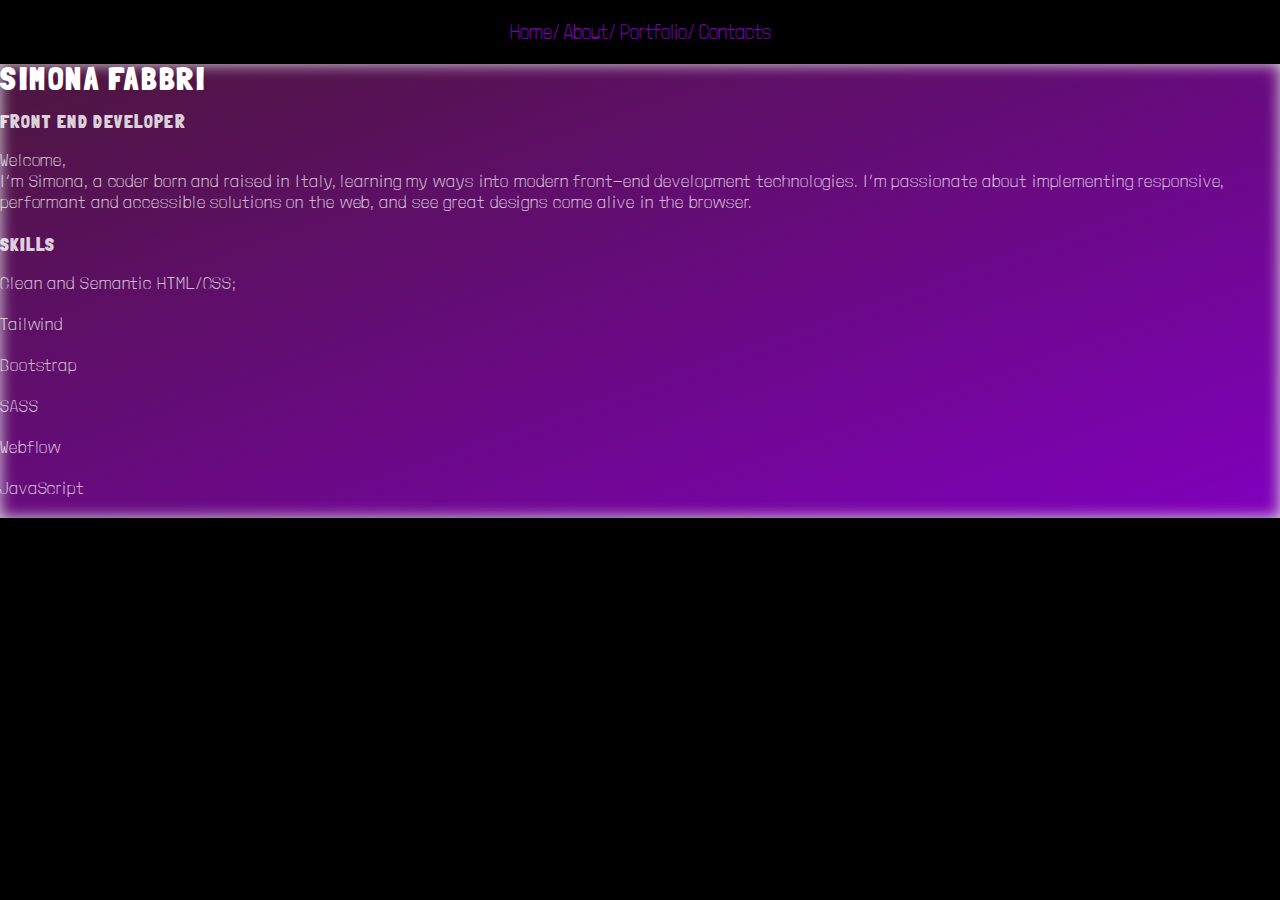
<file: about/about.html>
<!DOCTYPE html>
<html lang="it">
  <head>
    <meta charset="UTF-8" />
    <meta name="viewport" content="width=device-width,initial-scale=1/" />
    <title>Simona Fabbri</title>
    <link rel="stylesheet" href="../style.min.css" />
    <link
      rel="stylesheet"
      media="only screen and (max-width:1279px)"
      href="tablet.min.css"
    />
    <link
      rel="stylesheet"
      media="only screen and (max-width:500px)"
      href="smartphone.min.css"
    />
  </head>
  <body>
    <div class="background">
      <div class="menu">
        <a class="home" href="../index.html">Home/</a>
        <a class="about" href="about.html">About/ </a>
        <a class="portfolio" href="../portfolio/portfolio.html">Portfolio/</a>
        <a class="contacts" href="../contacts/contacts.html">Contacts</a>
      </div>
    </div>

    <div class="contenent">
      <h1>SIMONA FABBRI</h1>
      <h2>FRONT END DEVELOPER</h2>

      <p>
        Welcome, <br />
        I’m Simona, a coder born and raised in Italy, learning my ways into
        modern front-end development technologies. I’m passionate about
        implementing responsive, performant and accessible solutions on the web,
        and see great designs come alive in the browser.
      </p>
      <h2>SKILLS</h2>

      <li>Clean and Semantic HTML/CSS;</li>
      <li>Tailwind</li>
      <li>Bootstrap</li>
      <li>SASS</li>
      <li>Webflow</li>
      <li>JavaScript</li>
    </div>
  </body>
</html>
</file>
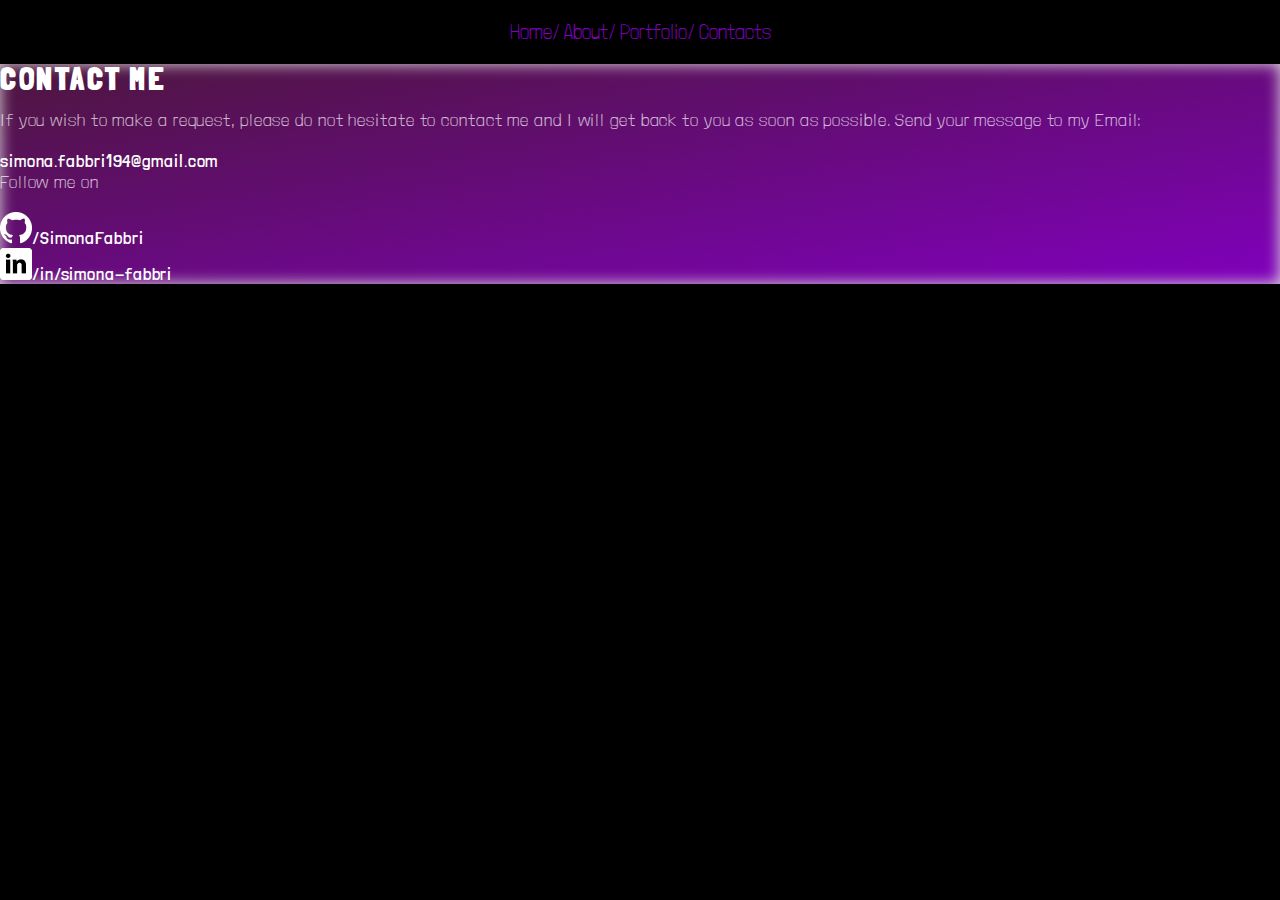
<file: Contacts/contacts.html>
<!DOCTYPE html>
<html lang="en">
  <head>
    <meta charset="utf-8" />
    <meta name="viewport" content="width=device-width,initial-scale=1/" />
    <link rel="stylesheet" href="../style.min.css" />
    <link
      rel="stylesheet"
      media="only screen and (max-width:500px)"
      href="contacts.min.css"
    />

    <title>Simona Fabbri</title>
  </head>
  <body>
    <div class="menu">
      <a class="home" href="../index.html">Home/</a>
      <a class="about" href="../about/about.html">About/ </a>
      <a class="portfolio" href="../portfolio/portfolio.html">Portfolio/</a>
      <a class="contacts" href="contacts.html">Contacts</a>
    </div>

    <div class="contenent">
      <h1>CONTACT ME</h1>
      <p>
        If you wish to make a request, please do not hesitate to contact me and
        I will get back to you as soon as possible. Send your message to my
        Email:
      </p>
      <a class="email" href="mailto:simona.fabbri194@gmail.com"
        >simona.fabbri194@gmail.com</a
      >
      <h3>Follow me on</h3>
      <ul>
        <a class="github" href="https://github.com/SimonaFabbri"
          ><img src="immagini/Github Logo.png" alt="Github Logo" /><span
            >/SimonaFabbri</span
          ></a
        >
      </ul>
      <ul>
        <a class="linkedin" href="https://www.linkedin.com/in/simona-fabbri/">
          <img src="immagini/Linkedin Logo.png" alt="linkedin logo" /><span
            >/in/simona-fabbri</span
          >
        </a>
      </ul>
    </div>
  </body>
</html>
</file>
<file: style.min.css>
@import url("https://fonts.googleapis.com/css2?family=Londrina+Solid:wght@100;300;400;900&display=swap");*{padding:0;margin:0;border:0;box-sizing:border-box}body{background-color:#000}.menu{padding-top:20px;padding-right:20px;padding-left:20px;padding-bottom:20px;font-family:londrina solid;font-weight:100;text-align:center;font-size:20px}a{text-decoration:none;color:#8100bd}a:hover,a.github:hover,a.linkedin:hover,a.email:hover{color:#a064b4}p,li,h3{font-family:londrina solid;font-weight:100;font-size:18px;color:#fff;opacity:70%;line-height:21px;letter-spacing:0.05em;padding-bottom:20px}h1{color:#fff;font-family:londrina solid;font-weight:600;font-size:32px;line-height:30px;letter-spacing:0.08em;padding-bottom:15px}h2{opacity:80%;color:#fff;font-family:londrina solid;font-size:18px;line-height:25px;padding-bottom:15px;letter-spacing:0.08em}.contenent{background:linear-gradient(to bottom right, #4d163d, #8100bd);box-shadow:0 0 15px #dddddd inset;text-align:left}a.email,a.github,a.linkedin{font-family:londrina solid;text-decoration:none;color:#fff;font-weight:300;letter-spacing:0.05em;line-height:21px;margin-bottom:15px;font-size:18px}
</file>
<file: about/tablet.min.css>
.container{position:absolute;width:50vw;min-height:100vh;margin-top:0vh;margin-right:0vw;margin-left:50vw;padding-left:80px;padding-right:80px;padding-top:80px;padding-bottom:96px}.container h1{font-size:36px;line-height:43.57px;font-weight:600;padding-bottom:4px}.container h2{font-size:20px;line-height:24.2px;padding-bottom:43px}.container h3{font-size:20px;line-height:24.2px}.container a{font-size:16px;line-height:19.36px}.email{margin-bottom:44px;margin-top:18px}.container h4{font-size:20px;line-height:24.2px}.github{margin-bottom:20.79px;margin-top:21px}.email img{width:30px;height:20px}.github img{width:30px;height:30px}.linkedin img{width:30px;height:30px}
</file>
<file: about/smartphone.min.css>
.background{background-image:url("photo1.gif");top:0px;height:33vh;width:100vw;background-size:cover;background-position:center;position:fixed}.about{color:#a064b4}.contenent{position:absolute;top:30vh;width:100vw;height:100vh;margin-left:0vw;margin-right:0vw;border-top-left-radius:20px;border-top-right-radius:20px;padding-top:4.93vh;padding-left:5.3vw;padding-right:5.3vw;padding-bottom:3vh}h1{padding-bottom:0px}h2{padding-bottom:8px}li{padding-bottom:5px}
</file>
<file: Contacts/contacts.min.css>
.contacts{color:#a064b4}.contenent{border-radius:10px;margin-bottom:20px;margin-left:20px;margin-right:20px;padding-top:15px;padding-left:15px;padding-bottom:15px;padding-right:15px}h3{font-weight:100;margin-top:15px}ul{list-style-type:none}ul a{display:flex;align-items:center}ul a span{letter-spacing:0.05em;line-height:30px;display:inline-block;vertical-align:middle;padding-left:1em;padding-right:1em}img{width:30px;height:30px}
</file>
